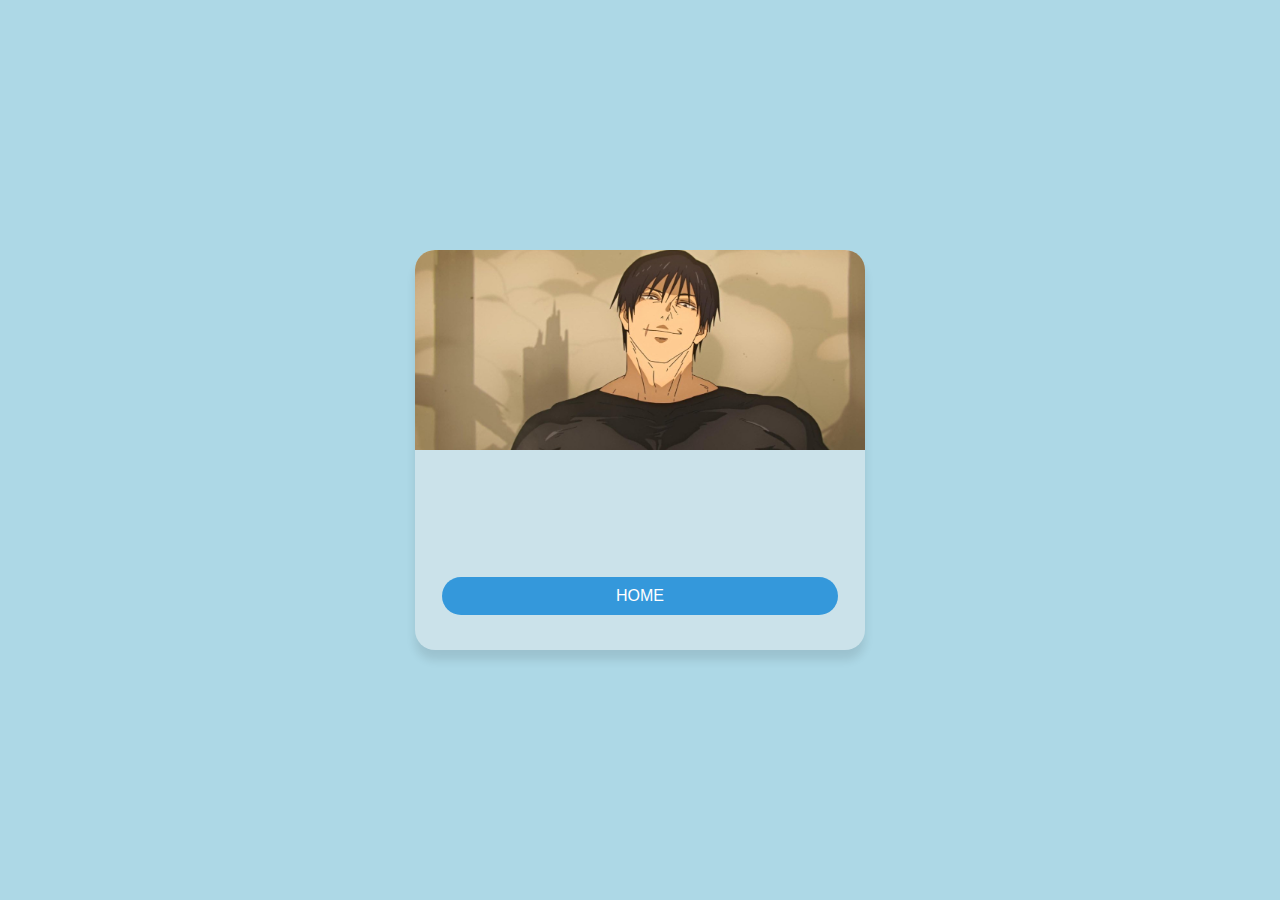
<file: homepage.html>
<!DOCTYPE html>
<html lang="en">
<head>
    <meta charset="UTF-8">
    <meta name="viewport" content="width=device-width, initial-scale=1.0">
    <title></title>
    <link rel="stylesheet" href="./stylesHomepage.css">
</head>
<body>
    

<div class="card">
    <img src="1.jpg" alt="Portfolio">
    <div class="card-content">
        <h2 class="card-title"></h2></h2>
        <p class="card-description"></p>
        <a href="./index.html" class="card-btn">HOME</a>
    </div>
</div>

</body>
</html>
</file>
<file: stylesHomepage.css>
body {
    font-family: 'Arial', sans-serif;
    background-color: lightblue;
    display: flex;
    justify-content: center;
    align-items: center;
    height: 100vh;
    margin: 0;
}

.card {
    width: 450px;
    height: 400px;
    background-color: rgb(203, 226, 234);
    border-radius: 20px;
    box-shadow: 0 10px 10px rgba(0, 0, 0, 0.1);
    overflow: hidden;
    transition: transform 0.2s ease-in-out;
    margin: 10px;
}

.card:hover {
    transform: scale(1.05);
}

.card img {
    width: 100%;
    height: 200px;
    object-fit: cover;
}

.card-content {
    padding: 23px;
}

.card-title {
    font-size: 1.5rem;
    margin-bottom: 10px;
    color: black;
}

.card-description {
    font-size: 1rem;
    color: #666;
}

.card-btn {
    display: block;
    width: 93%;
    padding: 10px;
    margin-top: 100px;
    background-color: #3498db;
    color: #fff;
    text-align: center;
    text-decoration: none;
    border: none;
    border-radius: 100px;
    margin-right: 1%;
    margin-left: 1%;
    cursor: pointer;
    transition: background-color 0.3s ease-in-out;
    text-align: center;
}

.card-btn:hover {
    background-color: #2980b9;
}
</file>
